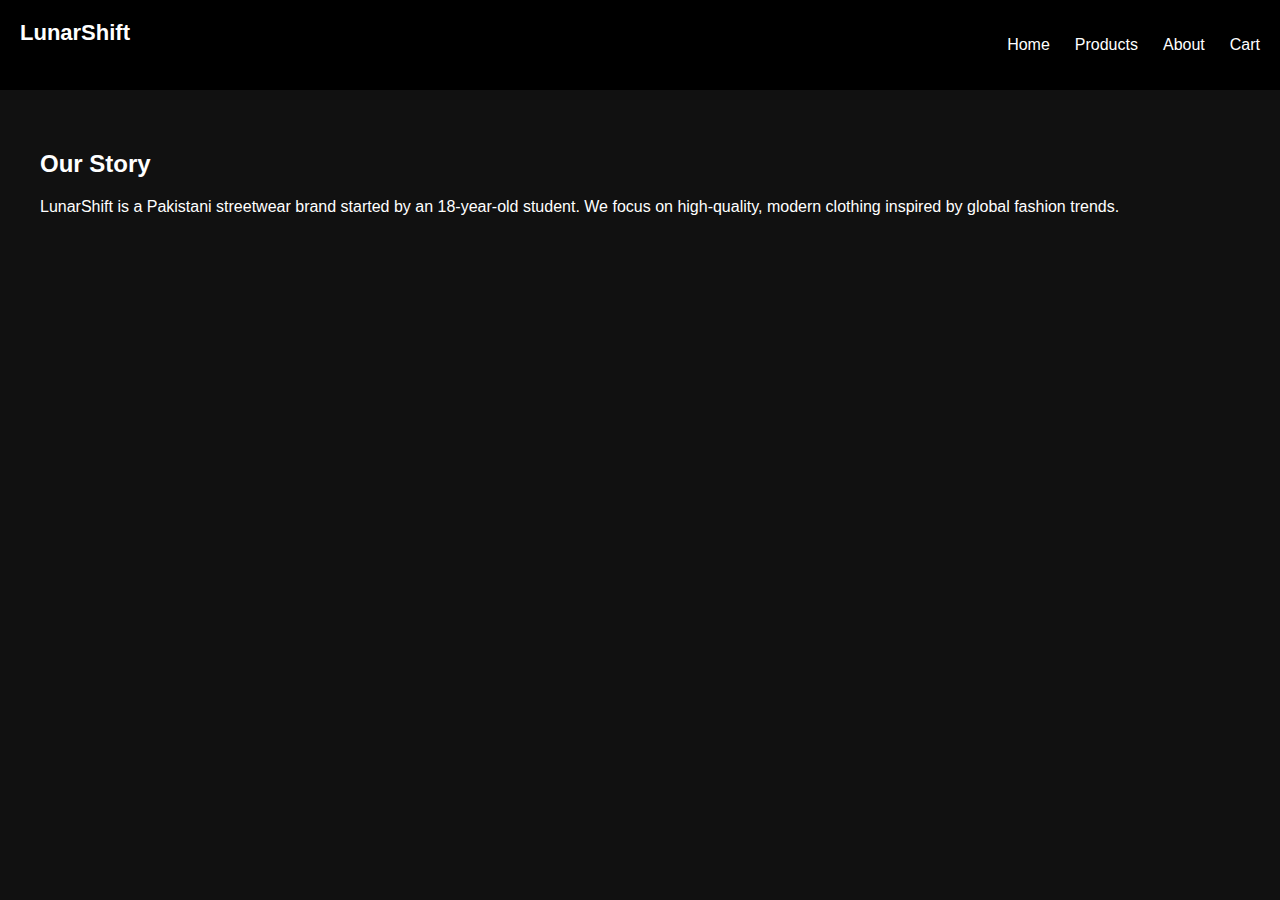
<file: lunarshift/about.html>
<!DOCTYPE html>
<html lang="en">
<head>
    <meta charset="UTF-8">
    <meta name="viewport" content="width=device-width, initial-scale=1.0">
    <title>About LunarShift</title>
    <link rel="stylesheet" href="css/style.css">
</head>
<body>

<nav>
    <div class="logo">LunarShift</div>
    <ul>
        <li><a href="index.html">Home</a></li>
        <li><a href="products.html">Products</a></li>
        <li><a class="active" href="about.html">About</a></li>
        <li><a href="cart.html">Cart</a></li>
    </ul>
</nav>

<section class="about">
    <h2>Our Story</h2>
    <p>
        LunarShift is a Pakistani streetwear brand started by an 18-year-old student.
        We focus on high-quality, modern clothing inspired by global fashion trends.
    </p>
</section>

</body>
</html>
</file>
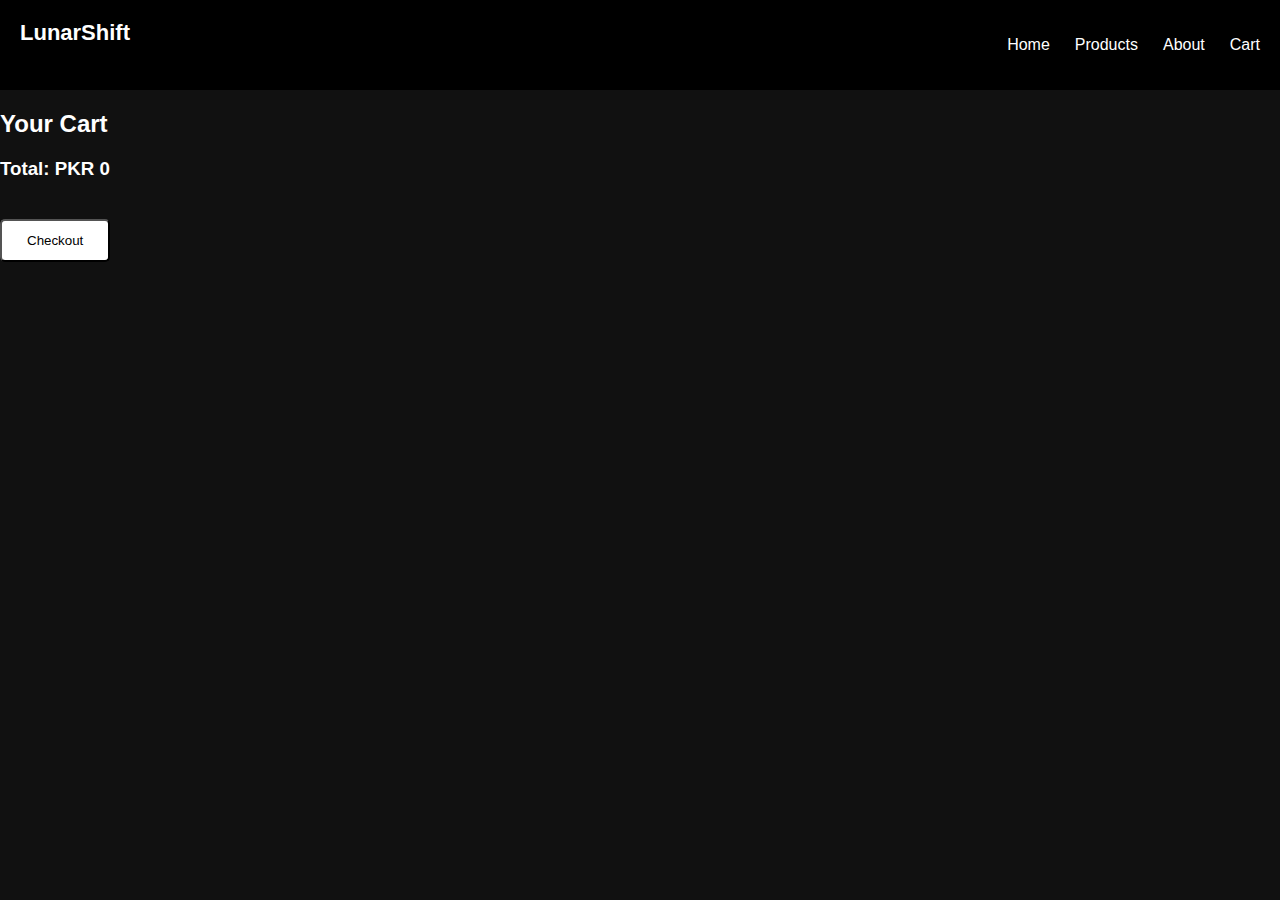
<file: lunarshift/cart.html>
<!DOCTYPE html>
<html lang="en">
<head>
    <meta charset="UTF-8">
    <meta name="viewport" content="width=device-width, initial-scale=1.0">
    <title>Your Cart</title>
    <link rel="stylesheet" href="css/style.css">
</head>
<body>

<nav>
    <div class="logo">LunarShift</div>
    <ul>
        <li><a href="index.html">Home</a></li>
        <li><a href="products.html">Products</a></li>
        <li><a href="about.html">About</a></li>
        <li><a class="active" href="cart.html">Cart</a></li>
    </ul>
</nav>

<section class="cart">
    <h2>Your Cart</h2>
    <div id="cart-items"></div>
    <h3 id="total"></h3>

    <button class="btn" onclick="checkout()">Checkout</button>
</section>

<script src="js/script.js"></script>
</body>
</html>
</file>
<file: lunarshift/css/style.css>
body {
    margin: 0;
    font-family: Arial, sans-serif;
    background: #111;
    color: #fff;
}

nav {
    display: flex;
    justify-content: space-between;
    padding: 20px;
    background: #000;
}

nav .logo {
    font-size: 22px;
    font-weight: bold;
}

nav ul {
    list-style: none;
    display: flex;
    gap: 25px;
}

nav ul li a {
    color: #fff;
    text-decoration: none;
}

.hero {
    text-align: center;
    padding: 150px 20px;
    background: url('../images/hero.jpg') no-repeat center center/cover;
}

.btn {
    padding: 12px 25px;
    background: #fff;
    color: #000;
    border-radius: 5px;
    text-decoration: none;
    display: inline-block;
    margin-top: 20px;
}

.products {
    padding: 40px;
    text-align: center;
}

.product-grid {
    display: grid;
    grid-template-columns: repeat(2, 1fr);
    gap: 20px;
    margin-top: 30px;
}

.product-card {
    background: #222;
    padding: 20px;
    border-radius: 10px;
}

.product-card img {
    width: 100%;
    border-radius: 10px;
}

.about {
    padding: 40px;
}
</file>
